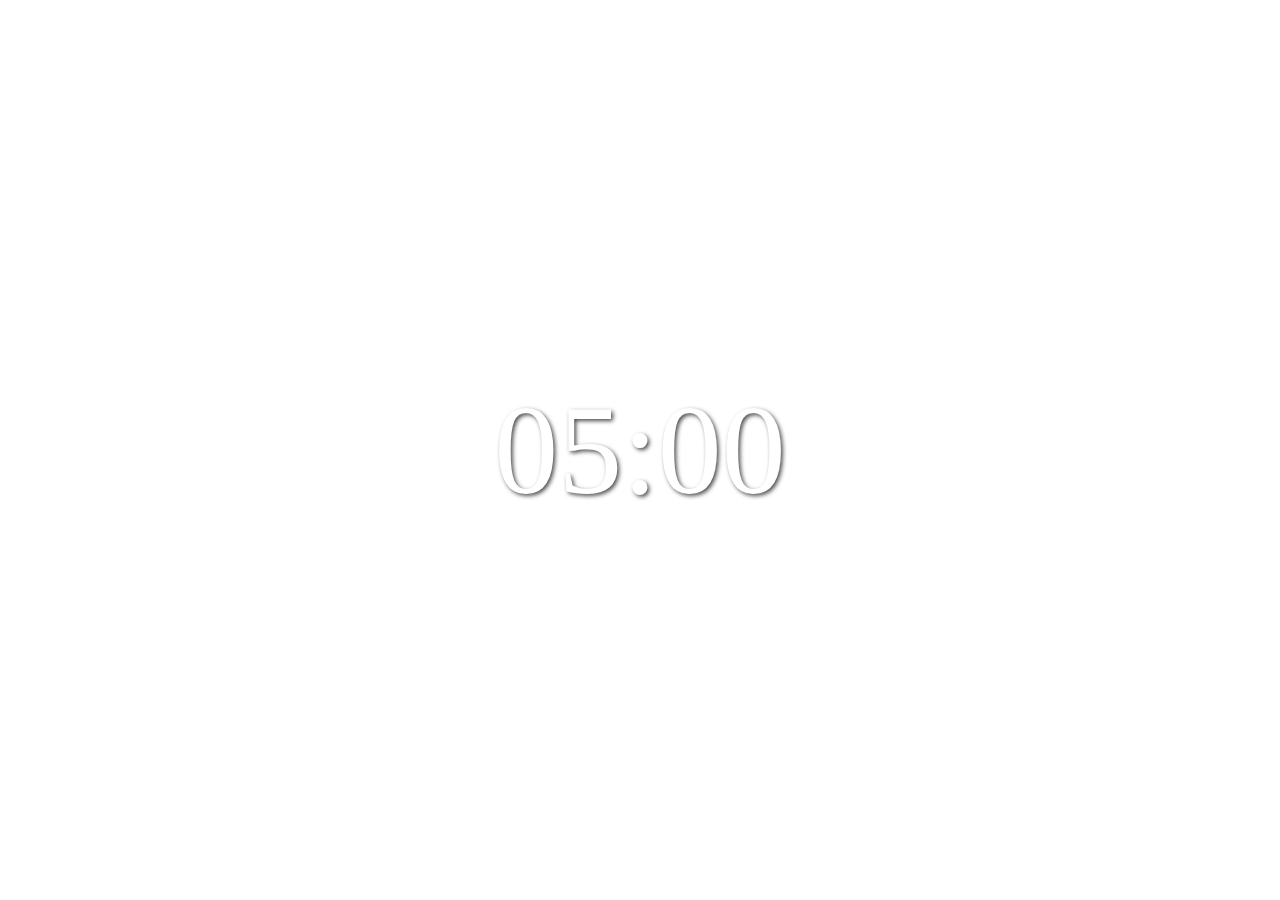
<file: unlockFinal.html>
<!DOCTYPE html>
<html lang="es">

<head>
    <meta charset="UTF-8">
    <meta name="viewport" content="width=device-width, initial-scale=1.0">
    <title>Unlock Final</title>
    <link rel="stylesheet" href="Css/countdown.css">
</head>

<body>
    <!-- Fondo de video -->
    <div class="video-background">
        <iframe src="https://www.youtube.com/embed/bgkkPstiOrc?autoplay=1&loop=1&controls=0&mute=0&vq=hd1080"
            title="YouTube video player" frameborder="0"
            allow="accelerometer; autoplay; clipboard-write; encrypted-media; gyroscope; picture-in-picture; web-share"
            referrerpolicy="strict-origin-when-cross-origin" allowfullscreen
            style="position: absolute; top: 50%; left: 50%; width: 100vw; height: 100vh; transform: translate(-50%, -50%); pointer-events: none; z-index: -1;">
        </iframe>
    </div>

    <!-- Reloj grande -->
    <div id="relojMain" class="cute-timer">05:00</div>

    <script src="Js/countdownFinal.js" defer></script>
</body>

</html>
</file>
<file: Css/countdown.css>
/* Estilo general */
body {
    margin: 0;
    padding: 0;
    overflow: hidden;
    display: flex;
    justify-content: center;
    align-items: center;
    height: 100vh;
}

/* Fondo de video */
.video-background {
    position: fixed;
    top: 0;
    left: 0;
    width: 100%;
    height: 100%;
    overflow: hidden;
    /* Asegura que el contenido adicional no se muestre */
    z-index: -1;
}

.video-background iframe {
    position: absolute;
    top: 50%;
    left: 50%;
    width: 100vw;
    /* Ajusta el ancho para que cubra toda la pantalla */
    height: 100vh;
    /* Ajusta la altura para que cubra toda la pantalla */
    transform: translate(-50%, -50%);
    /* Centra el video */
    pointer-events: none;
    /* Desactiva los eventos del ratón en el video */
}

/* Reloj centrado */
.cute-timer {
    font-size: 10vw;
    /* Tamaño adaptable, más grande */
    color: #ffffff;
    text-shadow: 2px 2px 4px rgba(0, 0, 0, 0.7);
    /* Sombra para mejor legibilidad */
}
</file>
